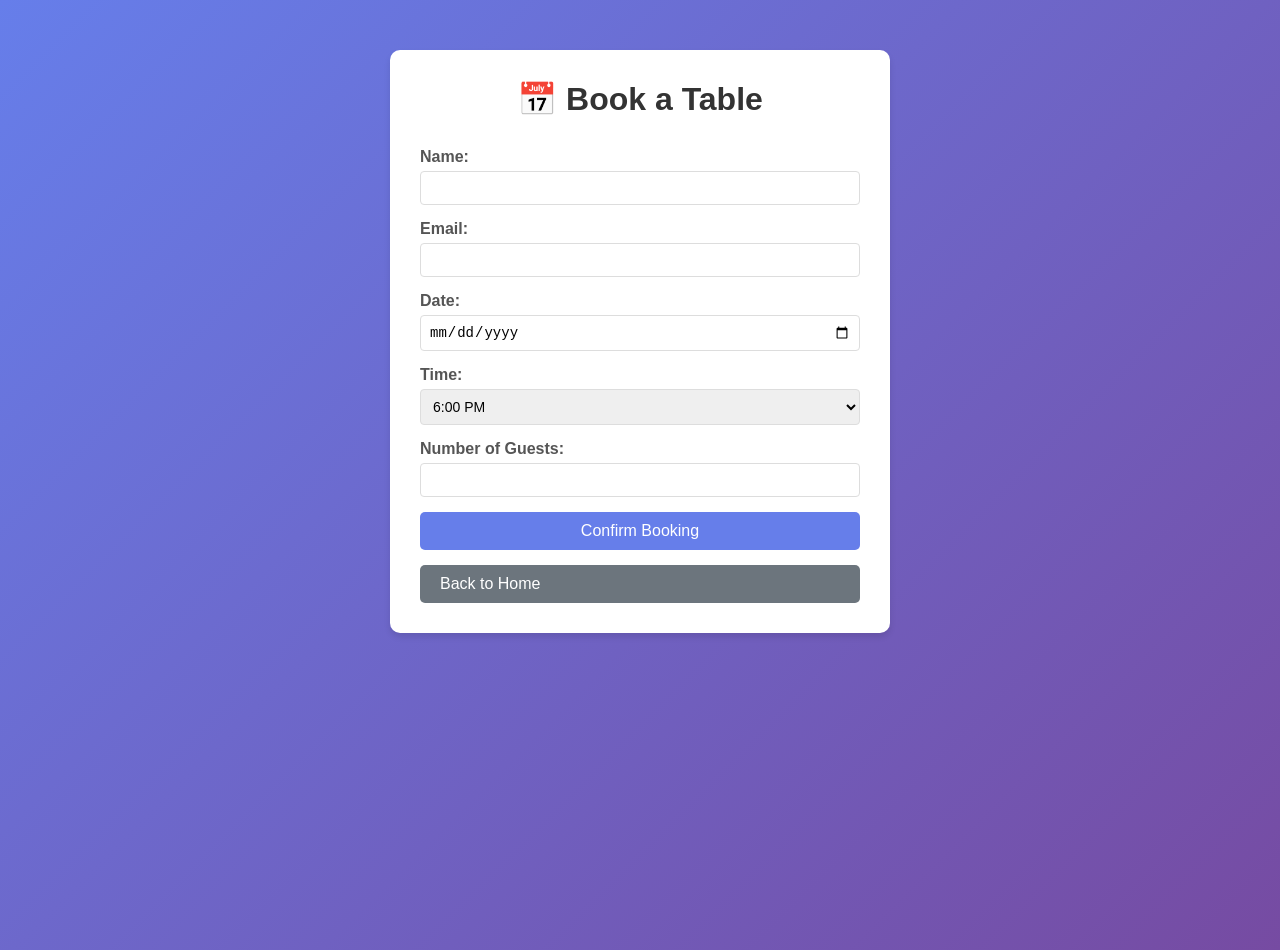
<file: template/book.html>
<!DOCTYPE html>
<html lang="en">
<head>
    <meta charset="UTF-8">
    <meta name="viewport" content="width=device-width, initial-scale=1.0">
    <title>Book a Table</title>
    <link rel="stylesheet" href="/static/style.css">
</head>
<body>
    <div class="container">
        <h1>📅 Book a Table</h1>
        
        <form method="POST" action="/book" class="booking-form">
            <div class="form-group">
                <label>Name:</label>
                <input type="text" name="name" required>
            </div>
            
            <div class="form-group">
                <label>Email:</label>
                <input type="email" name="email" required>
            </div>
            
            <div class="form-group">
                <label>Date:</label>
                <input type="date" name="date" required>
            </div>
            
            <div class="form-group">
                <label>Time:</label>
                <select name="time" required>
                    <option value="6:00 PM">6:00 PM</option>
                    <option value="7:00 PM">7:00 PM</option>
                    <option value="8:00 PM">8:00 PM</option>
                    <option value="9:00 PM">9:00 PM</option>
                </select>
            </div>
            
            <div class="form-group">
                <label>Number of Guests:</label>
                <input type="number" name="guests" min="1" max="10" required>
            </div>
            
            <button type="submit" class="btn">Confirm Booking</button>
            <a href="/" class="btn btn-secondary">Back to Home</a>
        </form>
    </div>
</body>
</html>
</file>
<file: static/style.css>
* {
    margin: 0;
    padding: 0;
    box-sizing: border-box;
}

body {
    font-family: Arial, sans-serif;
    background: linear-gradient(135deg, #667eea 0%, #764ba2 100%);
    min-height: 100vh;
}

.container {
    max-width: 500px;
    margin: 50px auto;
    background: white;
    padding: 30px;
    border-radius: 10px;
    box-shadow: 0 4px 6px rgba(0,0,0,0.1);
}

h1 {
    text-align: center;
    color: #333;
    margin-bottom: 30px;
}

h2 {
    color: #555;
    margin: 20px 0;
    font-size: 1.1rem;
}

.buttons {
    display: flex;
    gap: 15px;
    justify-content: center;
}

.btn {
    display: inline-block;
    padding: 10px 20px;
    background-color: #667eea;
    color: white;
    text-decoration: none;
    border-radius: 5px;
    border: none;
    cursor: pointer;
    font-size: 16px;
    transition: background-color 0.3s;
}

.btn:hover {
    background-color: #764ba2;
}

.btn-secondary {
    background-color: #6c757d;
}

.btn-secondary:hover {
    background-color: #5a6268;
}

.booking-form, .search-form {
    display: flex;
    flex-direction: column;
    gap: 15px;
}

.form-group {
    display: flex;
    flex-direction: column;
    gap: 5px;
}

.form-group label {
    font-weight: bold;
    color: #555;
}

.form-group input, .form-group select {
    padding: 8px;
    border: 1px solid #ddd;
    border-radius: 4px;
    font-size: 14px;
}

.search-form {
    flex-direction: row;
    margin-bottom: 20px;
}

.search-form input {
    flex: 1;
    padding: 8px;
    border: 1px solid #ddd;
    border-radius: 4px;
}

.booking-card {
    background-color: #f8f9fa;
    padding: 15px;
    margin: 10px 0;
    border-radius: 5px;
    border-left: 4px solid #667eea;
}

.booking-card p {
    margin: 5px 0;
    color: #555;
}

.alert {
    padding: 10px;
    margin-bottom: 20px;
    border-radius: 5px;
    text-align: center;
}

.alert-success {
    background-color: #d4edda;
    color: #155724;
    border: 1px solid #c3e6cb;
}
</file>
